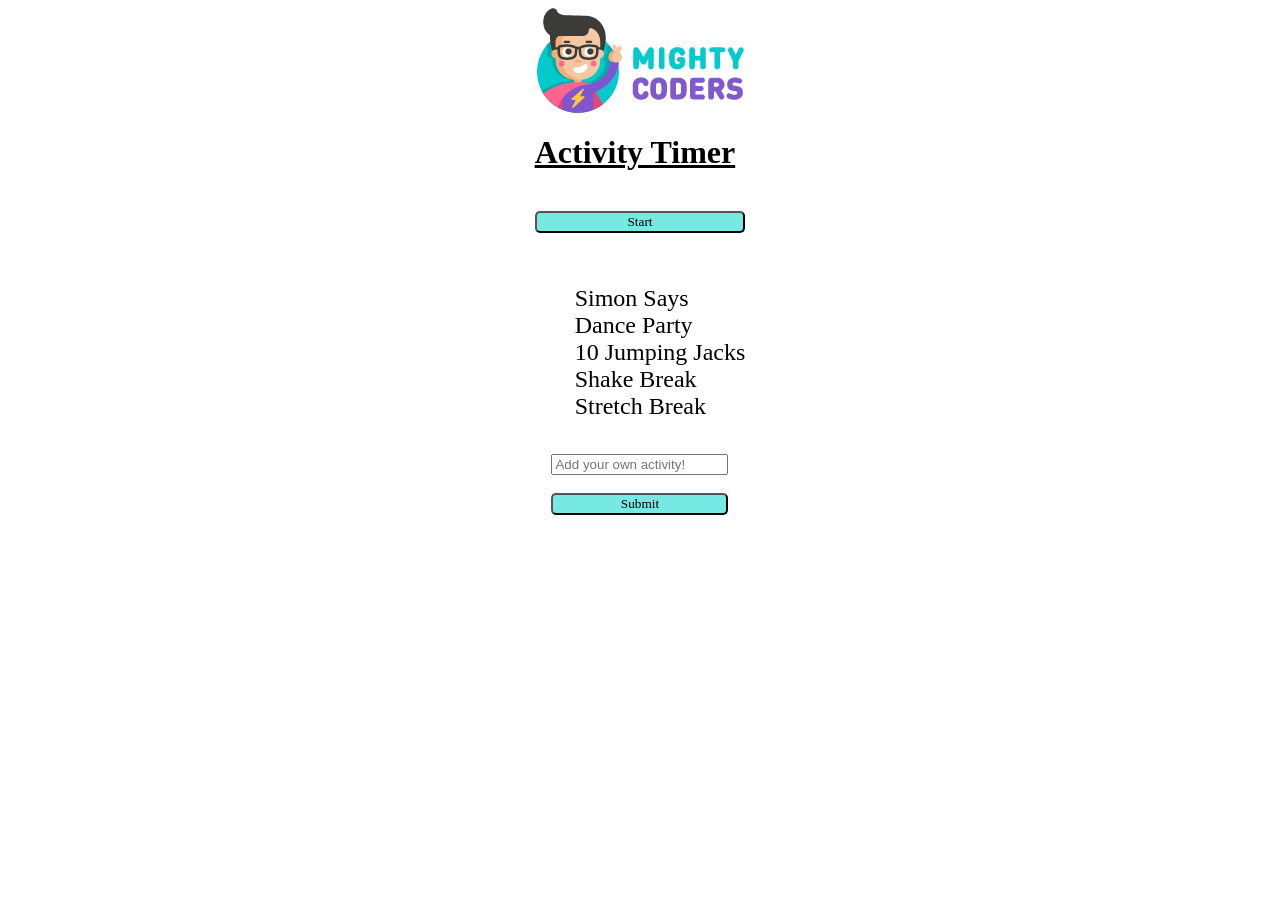
<file: index.html>
<!DOCTYPE html>
<html lang="en">
<head>
    <meta charset="UTF-8">
    <meta name="viewport" content="width=device-width, initial-scale=1.0">
    <title>Activity Timer</title>
    <link rel = "stylesheet" href="timerLooks.css">
    <script src="timerBrain.js"></script>
</head>
<body>
    <header>
        <img src="mclogo.png" alt="Mighty Coders Logo">
    </header>
    <main>
        <h1>Activity Timer</h1>
        <br>
        <div id="clock">
            <div id="timer"></div>
        </div>
        <button id="Start!" onclick=countdownTimer();reset();>Start</button>
        <br>
        <br>
        <ul id="activities">
            <li id="1">Simon Says</li>
            <li id="2">Dance Party</li>
            <li id="3">10 Jumping Jacks</li>
            <li id="4">Shake Break</li>
            <li id="5">Stretch Break</li>
        </ul>
        <br>
        <form>
            <input type="text" id= "newActivity" placeholder="Add your own activity!">
            <br>
            <input type="submit" value="Submit" id="submit" onclick=addToList()>
        </form>
    </main>
</body>
</html>
</file>
<file: timerLooks.css>
header{
    display:grid;
   justify-content:center; 
}

main{
    display:grid;
    justify-content: center;
}

#timer{
    color: #7039b8;
    background-color: #ffffff;
    font-size: 3em;
    display:grid;
    justify-content: center;
}

.selected{
    font-size: 2rem;
    color: #d85342;
}

h1{
    text-decoration: underline;
    text-emphasis: bold;
}

form{
    display:grid;
    justify-content: center;
}

li{
    font-size: 1.5rem;
    display:grid;
    grid-gap: 5px;
}

button{
    border-radius: 5px;
    background-color: #77e9e3;
    font-family: 'Times New Roman', Times, serif;
}

#submit{
        border-radius: 5px;
        background-color: #77e9e3;
        font-family: 'Times New Roman', Times, serif;
}
</file>
